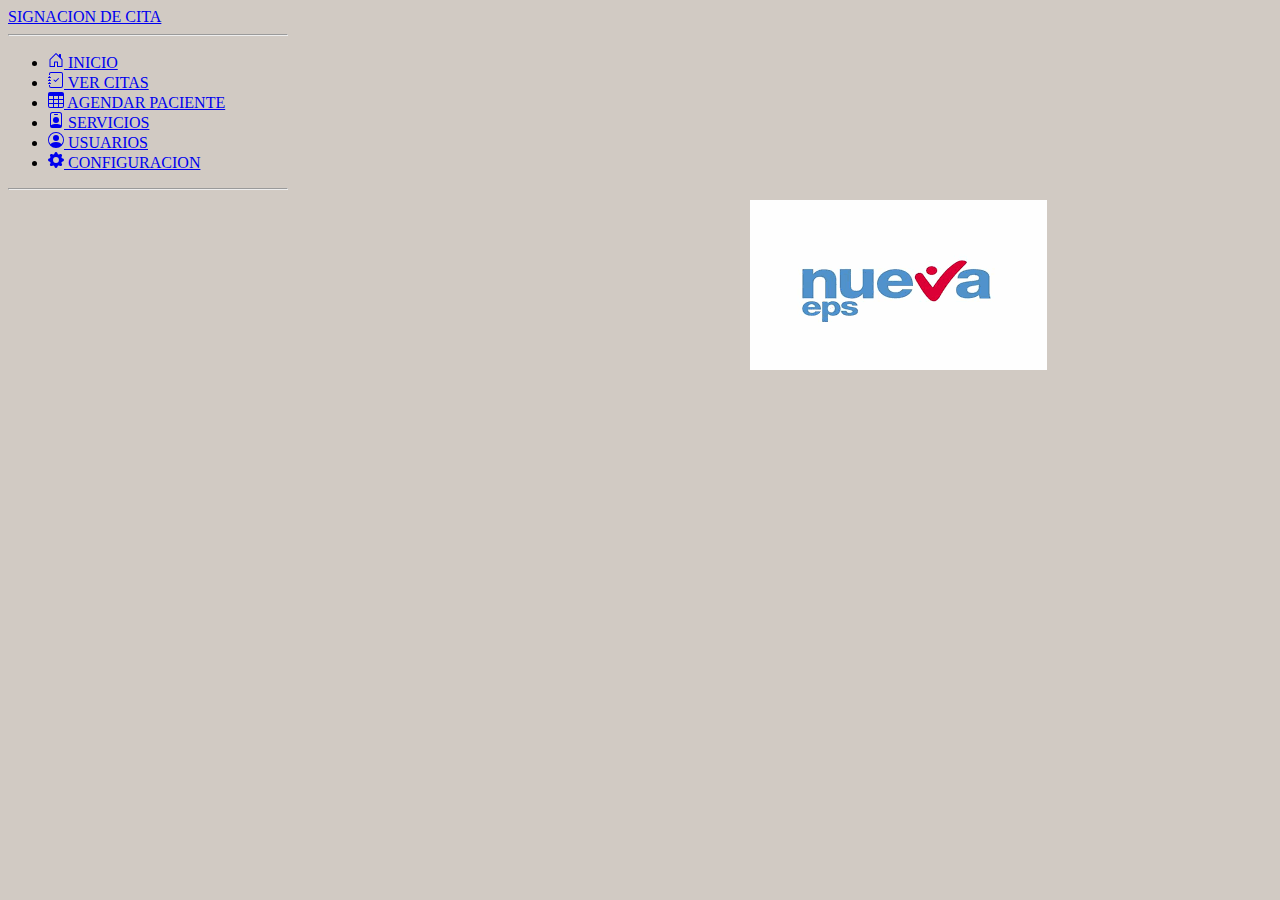
<file: index.html>
<!DOCTYPE html>
<html lang="en">
    <head>
        <meta charset="UTF-8">
        <meta http-equiv="X-UA-Compatible" content="IE=edge">
        <meta name="viewport" content="width=device-width, initial-scale=1.0">
        <title>TuCita</title>
        <link rel="stylesheet" href="style.css">
        <link href="https://cdn.jsdelivr.net/npm/bootstrap@5.0.1/dist/css/bootstrap.min.css" rel="stylesheet" integrity="sha384-+0n0xVW2eSR5OomGNYDnhzAbDsOXxcvSN1TPprVMTNDbiYZCxYbOOl7+AMvyTG2x" crossorigin="anonymous">
        
    </head>
    <body class="body">
      <main> 
        <div class="img">
            <img src="img/images ips.png" alt="img1">
        </div>
        <div class="d-flex flex-column flex-shrink-0 p-3 text-white bg-dark shadow" style="width: 280px; height:757px">
                <a href="/" class="text-white text-decoration-none text-center"> 
                  <span class="fs-4">SIGNACION DE CITA</span>
                </a>
                <hr>
                <ul class="nav nav-pills flex-column mb-auto ">
                  <li class="nav-item">
                      <a href="index.html" class="nav-link text-white" aria-current="page">
                        <svg xmlns="http://www.w3.org/2000/svg"  width="16" height="16" fill="currentColor" class="bi bi-house-door bi me-2" viewBox="0 0 16 16">
                          <path d="M8.354 1.146a.5.5 0 0 0-.708 0l-6 6A.5.5 0 0 0 1.5 7.5v7a.5.5 0 0 0 .5.5h4.5a.5.5 0 0 0 .5-.5v-4h2v4a.5.5 0 0 0 .5.5H14a.5.5 0 0 0 .5-.5v-7a.5.5 0 0 0-.146-.354L13 5.793V2.5a.5.5 0 0 0-.5-.5h-1a.5.5 0 0 0-.5.5v1.293L8.354 1.146zM2.5 14V7.707l5.5-5.5 5.5 5.5V14H10v-4a.5.5 0 0 0-.5-.5h-3a.5.5 0 0 0-.5.5v4H2.5z"/>
                        </svg>
                          INICIO
                      </a>
                  </li>
                  <li>
                      <a href="VerCitas.html" class="nav-link text-white">
                        <svg xmlns="http://www.w3.org/2000/svg" width="16" height="16" fill="currentColor" class="bi bi-journal-check bi me-2" viewBox="0 0 16 16">
                          <path fill-rule="evenodd" d="M10.854 6.146a.5.5 0 0 1 0 .708l-3 3a.5.5 0 0 1-.708 0l-1.5-1.5a.5.5 0 1 1 .708-.708L7.5 8.793l2.646-2.647a.5.5 0 0 1 .708 0z"/>
                          <path d="M3 0h10a2 2 0 0 1 2 2v12a2 2 0 0 1-2 2H3a2 2 0 0 1-2-2v-1h1v1a1 1 0 0 0 1 1h10a1 1 0 0 0 1-1V2a1 1 0 0 0-1-1H3a1 1 0 0 0-1 1v1H1V2a2 2 0 0 1 2-2z"/>
                          <path d="M1 5v-.5a.5.5 0 0 1 1 0V5h.5a.5.5 0 0 1 0 1h-2a.5.5 0 0 1 0-1H1zm0 3v-.5a.5.5 0 0 1 1 0V8h.5a.5.5 0 0 1 0 1h-2a.5.5 0 0 1 0-1H1zm0 3v-.5a.5.5 0 0 1 1 0v.5h.5a.5.5 0 0 1 0 1h-2a.5.5 0 0 1 0-1H1z"/>
                        </svg>
                           VER CITAS
                      </a>
                  </li>
                  <li>
                      <a href="#" class="nav-link text-white">
                        <svg xmlns="http://www.w3.org/2000/svg" width="16" height="16" fill="currentColor" class="bi bi-table bi me-2" viewBox="0 0 16 16">
                          <path d="M0 2a2 2 0 0 1 2-2h12a2 2 0 0 1 2 2v12a2 2 0 0 1-2 2H2a2 2 0 0 1-2-2V2zm15 2h-4v3h4V4zm0 4h-4v3h4V8zm0 4h-4v3h3a1 1 0 0 0 1-1v-2zm-5 3v-3H6v3h4zm-5 0v-3H1v2a1 1 0 0 0 1 1h3zm-4-4h4V8H1v3zm0-4h4V4H1v3zm5-3v3h4V4H6zm4 4H6v3h4V8z"/>
                        </svg>
                          AGENDAR PACIENTE
                      </a>
                  </li>
                  <li>
                      <a href="#" class="nav-link text-white ">
                        <svg xmlns="http://www.w3.org/2000/svg" width="16" height="16" fill="currentColor" class="bi bi-person-badge bi me-2" viewBox="0 0 16 16">
                          <path d="M6.5 2a.5.5 0 0 0 0 1h3a.5.5 0 0 0 0-1h-3zM11 8a3 3 0 1 1-6 0 3 3 0 0 1 6 0z"/>
                          <path d="M4.5 0A2.5 2.5 0 0 0 2 2.5V14a2 2 0 0 0 2 2h8a2 2 0 0 0 2-2V2.5A2.5 2.5 0 0 0 11.5 0h-7zM3 2.5A1.5 1.5 0 0 1 4.5 1h7A1.5 1.5 0 0 1 13 2.5v10.795a4.2 4.2 0 0 0-.776-.492C11.392 12.387 10.063 12 8 12s-3.392.387-4.224.803a4.2 4.2 0 0 0-.776.492V2.5z"/>
                        </svg>
                          SERVICIOS
                      </a>
                  </li>
                  <li>
                      <a href="#" class="nav-link text-white">
                        <svg xmlns="http://www.w3.org/2000/svg" width="16" height="16" fill="currentColor" class="bi bi-person-circle bi me-2" viewBox="0 0 16 16">
                          <path d="M11 6a3 3 0 1 1-6 0 3 3 0 0 1 6 0z"/>
                          <path fill-rule="evenodd" d="M0 8a8 8 0 1 1 16 0A8 8 0 0 1 0 8zm8-7a7 7 0 0 0-5.468 11.37C3.242 11.226 4.805 10 8 10s4.757 1.225 5.468 2.37A7 7 0 0 0 8 1z"/>
                        </svg>
                          USUARIOS
                      </a>
                  </li>
                  <li>
                    <a href="#" class="nav-link text-white">
                      <svg xmlns="http://www.w3.org/2000/svg" width="16" height="16" fill="currentColor" class="bi bi-gear-fill bi me-2" viewBox="0 0 16 16">
                        <path d="M9.405 1.05c-.413-1.4-2.397-1.4-2.81 0l-.1.34a1.464 1.464 0 0 1-2.105.872l-.31-.17c-1.283-.698-2.686.705-1.987 1.987l.169.311c.446.82.023 1.841-.872 2.105l-.34.1c-1.4.413-1.4 2.397 0 2.81l.34.1a1.464 1.464 0 0 1 .872 2.105l-.17.31c-.698 1.283.705 2.686 1.987 1.987l.311-.169a1.464 1.464 0 0 1 2.105.872l.1.34c.413 1.4 2.397 1.4 2.81 0l.1-.34a1.464 1.464 0 0 1 2.105-.872l.31.17c1.283.698 2.686-.705 1.987-1.987l-.169-.311a1.464 1.464 0 0 1 .872-2.105l.34-.1c1.4-.413 1.4-2.397 0-2.81l-.34-.1a1.464 1.464 0 0 1-.872-2.105l.17-.31c.698-1.283-.705-2.686-1.987-1.987l-.311.169a1.464 1.464 0 0 1-2.105-.872l-.1-.34zM8 10.93a2.929 2.929 0 1 1 0-5.86 2.929 2.929 0 0 1 0 5.858z"/>
                      </svg>
                        CONFIGURACION
                    </a>
                </li>
                </ul>
              <hr> 
        </div>
    </main>
    <script src="https://cdn.jsdelivr.net/npm/bootstrap@5.0.1/dist/js/bootstrap.bundle.min.js" integrity="sha384-gtEjrD/SeCtmISkJkNUaaKMoLD0//ElJ19smozuHV6z3Iehds+3Ulb9Bn9Plx0x4" crossorigin="anonymous"></script>
  </body>
</html>
</file>
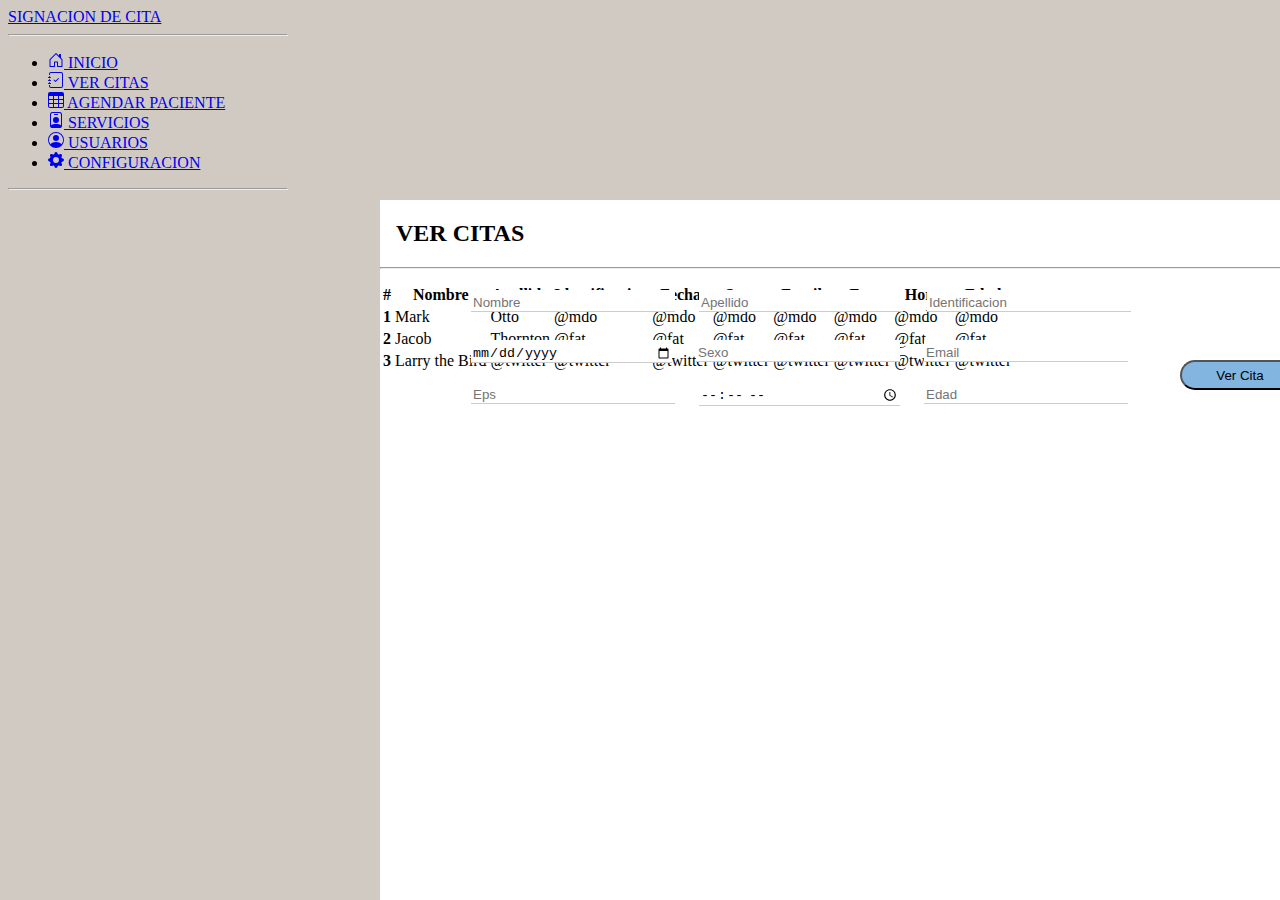
<file: VerCitas.html>
<!DOCTYPE html>
<html lang="en">
<head>
    <meta charset="UTF-8">
    <meta http-equiv="X-UA-Compatible" content="IE=edge">
    <meta name="viewport" content="width=device-width, initial-scale=1.0">
    <title>Document</title>
    <link rel="stylesheet" href="verCita.css">
    <link href="https://cdn.jsdelivr.net/npm/bootstrap@5.0.1/dist/css/bootstrap.min.css" rel="stylesheet" integrity="sha384-+0n0xVW2eSR5OomGNYDnhzAbDsOXxcvSN1TPprVMTNDbiYZCxYbOOl7+AMvyTG2x" crossorigin="anonymous">
</head>
<body>
    <body class="body">
        <main> 
         
          <div class="d-flex flex-column flex-shrink-0 p-3 text-white bg-dark shadow" style="width: 280px; height:757px">
                  <a href="/" class="text-white text-decoration-none text-center"> 
                    <span class="fs-4">SIGNACION DE CITA</span>
                  </a>
                  <hr>
                  <ul class="nav nav-pills flex-column mb-auto">
                    <li class="nav-item">
                        <a href="index.html" class="nav-link text-white" aria-current="page">
                          <svg xmlns="http://www.w3.org/2000/svg"  width="16" height="16" fill="currentColor" class="bi bi-house-door bi me-2" viewBox="0 0 16 16">
                            <path d="M8.354 1.146a.5.5 0 0 0-.708 0l-6 6A.5.5 0 0 0 1.5 7.5v7a.5.5 0 0 0 .5.5h4.5a.5.5 0 0 0 .5-.5v-4h2v4a.5.5 0 0 0 .5.5H14a.5.5 0 0 0 .5-.5v-7a.5.5 0 0 0-.146-.354L13 5.793V2.5a.5.5 0 0 0-.5-.5h-1a.5.5 0 0 0-.5.5v1.293L8.354 1.146zM2.5 14V7.707l5.5-5.5 5.5 5.5V14H10v-4a.5.5 0 0 0-.5-.5h-3a.5.5 0 0 0-.5.5v4H2.5z"/>
                          </svg>
                            INICIO
                        </a>
                    </li>
                    <li>
                        <a href="#" class="nav-link text-white">
                          <svg xmlns="http://www.w3.org/2000/svg" width="16" height="16" fill="currentColor" class="bi bi-journal-check bi me-2" viewBox="0 0 16 16">
                            <path fill-rule="evenodd" d="M10.854 6.146a.5.5 0 0 1 0 .708l-3 3a.5.5 0 0 1-.708 0l-1.5-1.5a.5.5 0 1 1 .708-.708L7.5 8.793l2.646-2.647a.5.5 0 0 1 .708 0z"/>
                            <path d="M3 0h10a2 2 0 0 1 2 2v12a2 2 0 0 1-2 2H3a2 2 0 0 1-2-2v-1h1v1a1 1 0 0 0 1 1h10a1 1 0 0 0 1-1V2a1 1 0 0 0-1-1H3a1 1 0 0 0-1 1v1H1V2a2 2 0 0 1 2-2z"/>
                            <path d="M1 5v-.5a.5.5 0 0 1 1 0V5h.5a.5.5 0 0 1 0 1h-2a.5.5 0 0 1 0-1H1zm0 3v-.5a.5.5 0 0 1 1 0V8h.5a.5.5 0 0 1 0 1h-2a.5.5 0 0 1 0-1H1zm0 3v-.5a.5.5 0 0 1 1 0v.5h.5a.5.5 0 0 1 0 1h-2a.5.5 0 0 1 0-1H1z"/>
                          </svg>
                             VER CITAS
                        </a>
                    </li>
                    <li>
                        <a href="im.html" class="nav-link text-white">
                          <svg xmlns="http://www.w3.org/2000/svg" width="16" height="16" fill="currentColor" class="bi bi-table bi me-2" viewBox="0 0 16 16">
                            <path d="M0 2a2 2 0 0 1 2-2h12a2 2 0 0 1 2 2v12a2 2 0 0 1-2 2H2a2 2 0 0 1-2-2V2zm15 2h-4v3h4V4zm0 4h-4v3h4V8zm0 4h-4v3h3a1 1 0 0 0 1-1v-2zm-5 3v-3H6v3h4zm-5 0v-3H1v2a1 1 0 0 0 1 1h3zm-4-4h4V8H1v3zm0-4h4V4H1v3zm5-3v3h4V4H6zm4 4H6v3h4V8z"/>
                          </svg>
                            AGENDAR PACIENTE
                        </a>
                    </li>
                    <li>
                        <a href="#" class="nav-link text-white ">
                          <svg xmlns="http://www.w3.org/2000/svg" width="16" height="16" fill="currentColor" class="bi bi-person-badge bi me-2" viewBox="0 0 16 16">
                            <path d="M6.5 2a.5.5 0 0 0 0 1h3a.5.5 0 0 0 0-1h-3zM11 8a3 3 0 1 1-6 0 3 3 0 0 1 6 0z"/>
                            <path d="M4.5 0A2.5 2.5 0 0 0 2 2.5V14a2 2 0 0 0 2 2h8a2 2 0 0 0 2-2V2.5A2.5 2.5 0 0 0 11.5 0h-7zM3 2.5A1.5 1.5 0 0 1 4.5 1h7A1.5 1.5 0 0 1 13 2.5v10.795a4.2 4.2 0 0 0-.776-.492C11.392 12.387 10.063 12 8 12s-3.392.387-4.224.803a4.2 4.2 0 0 0-.776.492V2.5z"/>
                          </svg>
                            SERVICIOS
                        </a>
                    </li>
                    <li>
                        <a href="#" class="nav-link text-white">
                          <svg xmlns="http://www.w3.org/2000/svg" width="16" height="16" fill="currentColor" class="bi bi-person-circle bi me-2" viewBox="0 0 16 16">
                            <path d="M11 6a3 3 0 1 1-6 0 3 3 0 0 1 6 0z"/>
                            <path fill-rule="evenodd" d="M0 8a8 8 0 1 1 16 0A8 8 0 0 1 0 8zm8-7a7 7 0 0 0-5.468 11.37C3.242 11.226 4.805 10 8 10s4.757 1.225 5.468 2.37A7 7 0 0 0 8 1z"/>
                          </svg>
                            USUARIOS
                        </a>
                    </li>
                    <li>
                      <a href="#" class="nav-link text-white">
                        <svg xmlns="http://www.w3.org/2000/svg" width="16" height="16" fill="currentColor" class="bi bi-gear-fill bi me-2" viewBox="0 0 16 16">
                          <path d="M9.405 1.05c-.413-1.4-2.397-1.4-2.81 0l-.1.34a1.464 1.464 0 0 1-2.105.872l-.31-.17c-1.283-.698-2.686.705-1.987 1.987l.169.311c.446.82.023 1.841-.872 2.105l-.34.1c-1.4.413-1.4 2.397 0 2.81l.34.1a1.464 1.464 0 0 1 .872 2.105l-.17.31c-.698 1.283.705 2.686 1.987 1.987l.311-.169a1.464 1.464 0 0 1 2.105.872l.1.34c.413 1.4 2.397 1.4 2.81 0l.1-.34a1.464 1.464 0 0 1 2.105-.872l.31.17c1.283.698 2.686-.705 1.987-1.987l-.169-.311a1.464 1.464 0 0 1 .872-2.105l.34-.1c1.4-.413 1.4-2.397 0-2.81l-.34-.1a1.464 1.464 0 0 1-.872-2.105l.17-.31c.698-1.283-.705-2.686-1.987-1.987l-.311.169a1.464 1.464 0 0 1-2.105-.872l-.1-.34zM8 10.93a2.929 2.929 0 1 1 0-5.86 2.929 2.929 0 0 1 0 5.858z"/>
                        </svg>
                          CONFIGURACION
                      </a>
                  </li>
                  </ul>
                <hr> 
          </div>
          
          <div class="contenedor">
            <h2>VER CITAS</h2>
            <hr>
            
            <table>
              <tr>
                <td class="form">
                  <input type="text" placeholder="Nombre">
                  <input type="text" placeholder="Apellido">
                  <input type="text" placeholder="Identificacion">
                </td>
                <td class="form1">
                  <input type="date" placeholder="fecha">
                  <input type="text" placeholder="Sexo">
                  <input type="email" placeholder="Email">
                </td>
                <tr>
                  <td class="form2">
                    <input type="text"placeholder="Eps">
                    <input type="time"placeholder="">
                    <input type="text"placeholder="Edad">
                  </td>
                </tr>
                <input type="submit" value="Ver Cita" class="submit">
              </tr>
            </table>
        
            <div class="container">
              <div class="row">
                <div class="position-absolute top-50 start-50 translate-middle">
                  <table class="table table-sm">
                    <thead>
                      <tr>
                        <th scope="col-2">#</th>
                        <th scope="col">Nombre</th>
                        <th scope="col">Apellido</th>
                        <th scope="col">Identificacion</th>
                        <th scope="col">Fecha</th>
                        <th scope="col">Sexo</th>
                        <th scope="col">Email</th>
                        <th scope="col">Eps</th>
                        <th scope="col">Hora</th>
                        <th scope="col">Edad</th>
                      </tr>
                    </thead>
                    <tbody>
                      <tr>
                        <th scope="row">1</th>
                        <td>Mark</td>
                        <td>Otto</td>
                        <td>@mdo</td>
                        <td>@mdo</td>
                        <td>@mdo</td>
                        <td>@mdo</td>
                        <td>@mdo</td>
                        <td>@mdo</td>
                        <td>@mdo</td>
                      </tr>
                      <tr>
                        <th scope="row">2</th>
                        <td>Jacob</td>
                        <td>Thornton</td>
                        <td>@fat</td>
                        <td>@fat</td>
                        <td>@fat</td>
                        <td>@fat</td>
                        <td>@fat</td>
                        <td>@fat</td>
                        <td>@fat</td>
                      </tr>
                      <tr>
                        <th scope="row">3</th>
                        <td colspan="1">Larry the Bird</td>
                        <td>@twitter</td>
                        <td>@twitter</td>
                        <td>@twitter</td>
                        <td>@twitter</td>
                        <td>@twitter</td>
                        <td>@twitter</td>
                        <td>@twitter</td>
                        <td>@twitter</td>
                      </tr>
                    </tbody>
                  </table>
                </div>
              </div>
            </div>
          </div>
          
        </main>
      <script src="https://cdn.jsdelivr.net/npm/bootstrap@5.0.1/dist/js/bootstrap.bundle.min.js" integrity="sha384-gtEjrD/SeCtmISkJkNUaaKMoLD0//ElJ19smozuHV6z3Iehds+3Ulb9Bn9Plx0x4" crossorigin="anonymous"></script>
  </body>
</html>
</file>
<file: style.css>
.img{

    position: absolute;
    margin: auto;
    top: 200px;
    left: 750px;
    width: 300px;
    height: 200px;
}

.body{
    background-color: rgb(209, 202, 195);
}
</file>
<file: verCita.css>
.body{
    background-color: rgb(209, 202, 195);
}

.contenedor{
    background-color: white;
    width: 1218px;
    height: 700px;
    position: absolute;
    bottom: 0px;
    left: 380px;

}

.form{
    position: absolute;
    left: 80px;
    top: 70px;
    padding-top: 10px; 
}
.form1{
    position: absolute;
    left: 80px;
    top: 120px;
    padding-top: 10px; 
}
.form2{
    position: absolute;
    left: 80px;
    top: 160px;
    padding-top: 10px; 
}
.form2 input{
    width: 200px; 
    padding-top: 5px;
    border: none;
    border-bottom: 1px solid rgb(0, 0,0, .2 );
    margin: 10px;
    outline: none;
    
}

.form1 input{
    width: 200px; 
    padding-top: 5px;
    border: none;
    border-bottom: 1px solid rgb(0, 0,0, .2 );
    margin: 10px;
    outline: none;
    
}

.form input{
   width: 200px; 
   padding-top: 5px;
   border: none;
   border-bottom: 1px solid rgb(0, 0,0, .2 );
   margin: 10px;
   outline: none;
   
}

h2{
    padding-left: 16px;
}

.submit{
    width: 120px;
    height: 30px;
    background-color: rgb(130, 181, 223);
    border-radius: 50px;
    position: absolute;
    top: 160px;
    left: 800px;
}
</file>
